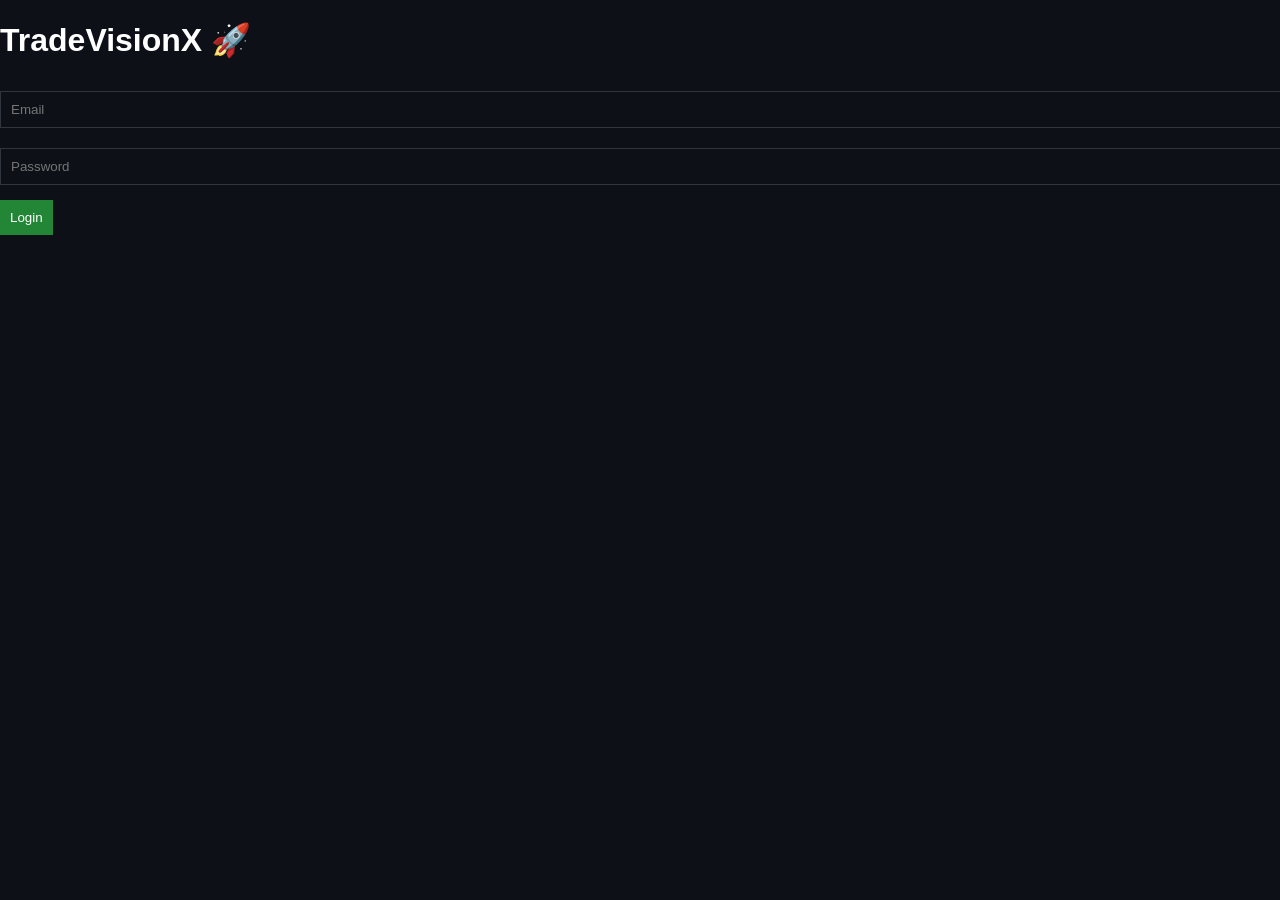
<file: frontend/index.html>
<!DOCTYPE html>
<html>
<head>
    <title>TradeVisionX</title>
    <link rel="stylesheet" href="style.css">
</head>
<body>
    <h1>TradeVisionX 🚀</h1>

    <input id="email" placeholder="Email">
    <input id="password" type="password" placeholder="Password">
    <button onclick="login()">Login</button>

    <script src="app.js"></script>
</body>
</html>
</file>
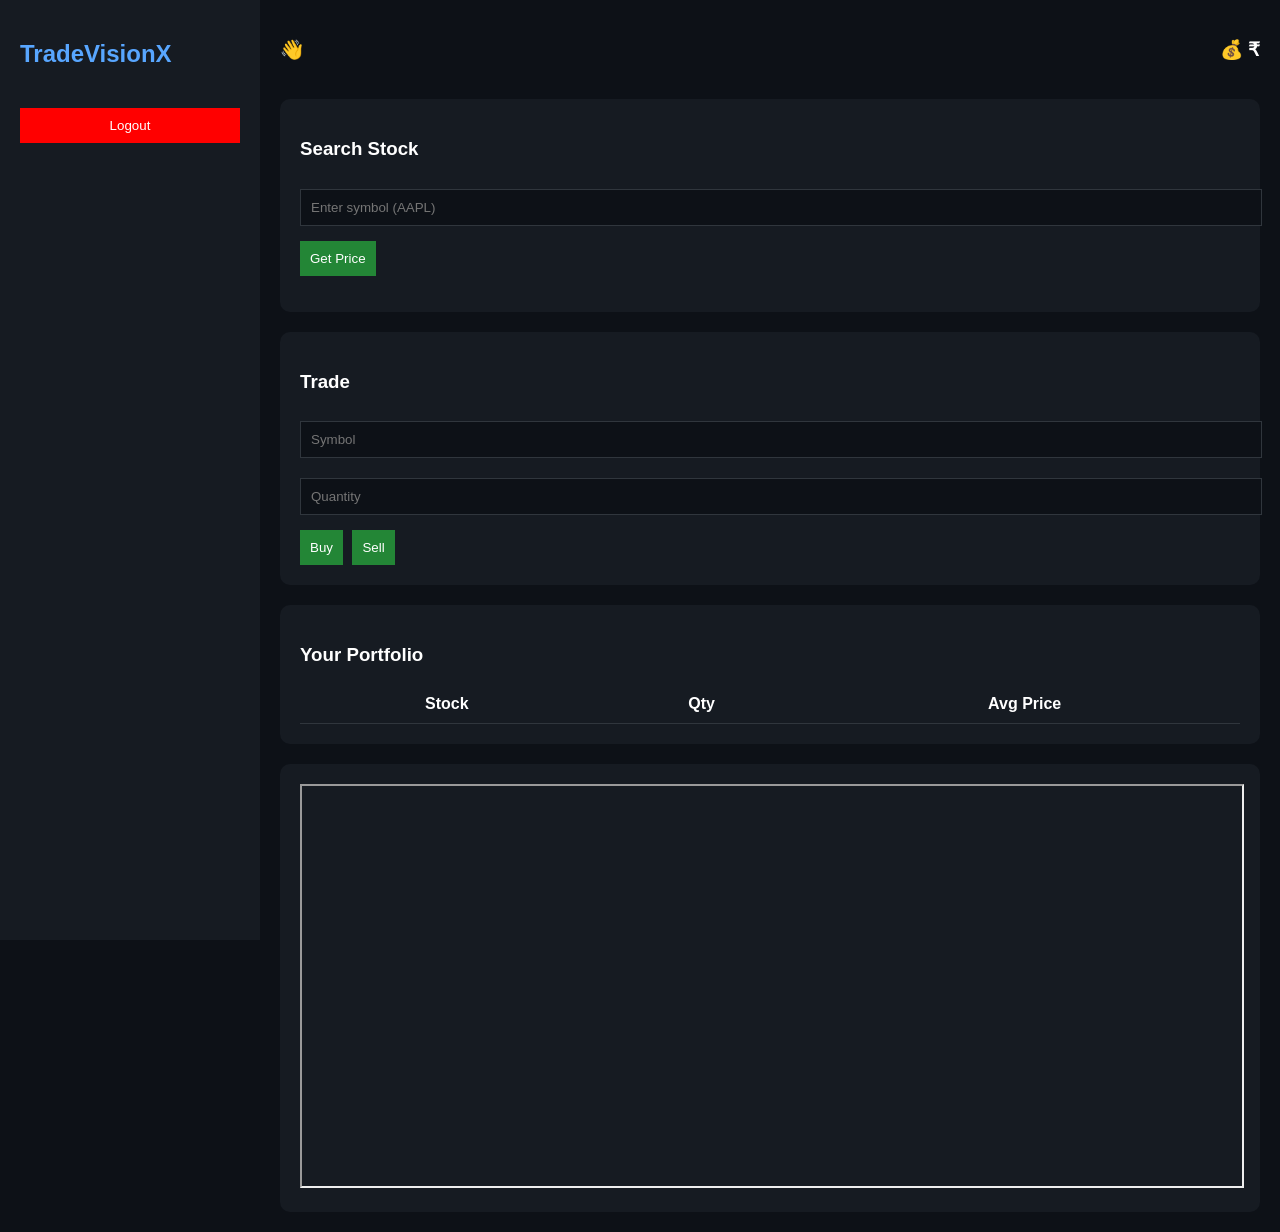
<file: frontend/dashboard.html>
<!DOCTYPE html>
<html>
<head>
    <title>TradeVisionX</title>
    <link rel="stylesheet" href="style.css">
</head>
<body onload="loadProfile(); loadMarket();">

<div class="container">

    <div class="sidebar">
        <h2>TradeVisionX</h2>
        <button onclick="logout()">Logout</button>
    </div>

    <div class="main">

        <div class="topbar">
            <h3>👋 <span id="username"></span></h3>
            <h3>💰 ₹<span id="balance"></span></h3>
        </div>

        <!-- 🔍 STOCK SEARCH -->
        <div class="card">
            <h3>Search Stock</h3>
            <input id="search" placeholder="Enter symbol (AAPL)">
            <button onclick="getPrice()">Get Price</button>
            <p id="price"></p>
        </div>

        <!-- 📈 BUY -->
        <div class="card">
            <h3>Trade</h3>
            <input id="symbol" placeholder="Symbol">
            <input id="qty" placeholder="Quantity">
            <button onclick="buyStock()">Buy</button>
            <button onclick="sellStock()">Sell</button>
        </div>

        <!-- 📊 PORTFOLIO -->
        <div class="card">
            <h3>Your Portfolio</h3>
            <table>
                <thead>
                    <tr>
                        <th>Stock</th>
                        <th>Qty</th>
                        <th>Avg Price</th>
                    </tr>
                </thead>
                <tbody id="portfolio"></tbody>
            </table>
        </div>

        <!-- 📉 CHART -->
        <div class="card">
            <iframe 
                src="https://s.tradingview.com/widgetembed/?symbol=NASDAQ:AAPL&theme=dark"
                width="100%" height="400">
            </iframe>
        </div>

    </div>

</div>

<script src="app.js"></script>

</body>
</html>
</file>
<file: frontend/style.css>
body {
    margin: 0;
    font-family: Arial;
    background: #0d1117;
    color: white;
}

.container {
    display: flex;
}

.sidebar {
    width: 220px;
    background: #161b22;
    padding: 20px;
    height: 100vh;
}

.sidebar h2 {
    color: #58a6ff;
}

.sidebar button {
    margin-top: 20px;
    padding: 10px;
    width: 100%;
    background: red;
    border: none;
    color: white;
}

.main {
    flex: 1;
    padding: 20px;
}

.topbar {
    display: flex;
    justify-content: space-between;
}

.card {
    background: #161b22;
    padding: 20px;
    margin-top: 20px;
    border-radius: 10px;
}

input {
    margin: 10px 0;
    padding: 10px;
    width: 100%;
    background: #0d1117;
    border: 1px solid #30363d;
    color: white;
}

button {
    padding: 10px;
    margin: 5px 5px 0 0;
    background: #238636;
    border: none;
    color: white;
    cursor: pointer;
}

table {
    width: 100%;
    border-collapse: collapse;
}

th, td {
    padding: 10px;
    border-bottom: 1px solid #30363d;
}
</file>
